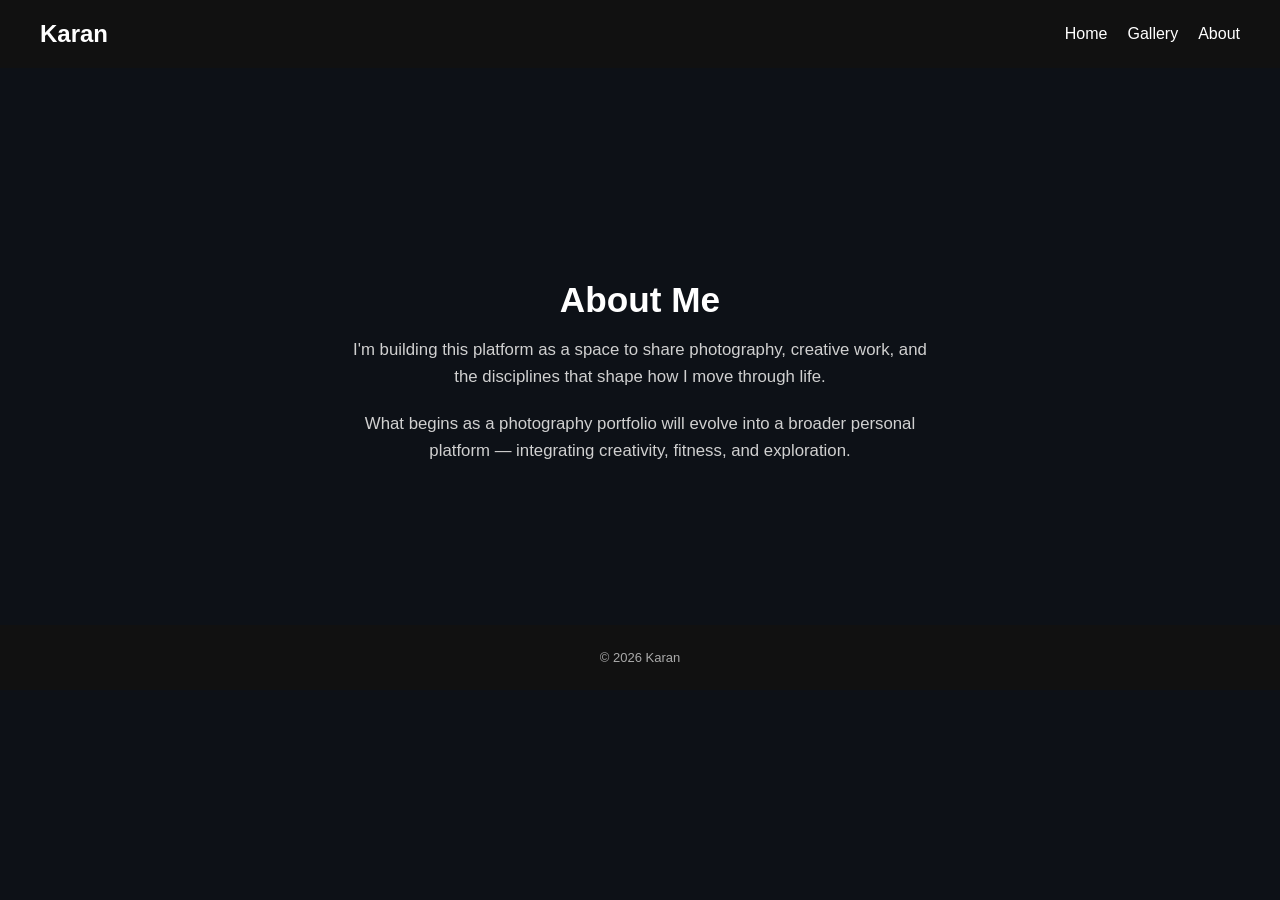
<file: site/about.html>
<!DOCTYPE html>
<html lang="en">
<head>
    <meta charset="UTF-8">
    <meta name="viewport" content="width=device-width, initial-scale=1.0">
    <title>About | Karan</title>
    <link rel="stylesheet" href="css/style.css">
</head>
<body>

    <!-- NAVBAR -->
    <nav>
        <div class="nav-container">
            <h1 class="logo">Karan</h1>
            <ul class="nav-links">
                <li><a href="index.html">Home</a></li>
                <li><a href="gallery.html">Gallery</a></li>
                <li><a href="about.html">About</a></li>
            </ul>
        </div>
    </nav>

    <!-- ABOUT SECTION -->
    <section class="hero">
        <h2>About Me</h2>
        <p>
            I'm building this platform as a space to share photography, creative work, 
            and the disciplines that shape how I move through life.
        </p>

        <p>
            What begins as a photography portfolio will evolve into a broader personal platform — 
            integrating creativity, fitness, and exploration.
        </p>
    </section>

    <!-- FOOTER -->
    <footer>
        <p>© 2026 Karan</p>
    </footer>

</body>
</html>
</file>
<file: site/css/style.css>
/* RESET */
* {
    margin: 0;
    padding: 0;
    box-sizing: border-box;
}

/* BASE */
body {
    font-family: Arial, sans-serif;
    background-color: #0d1117;
    color: white;
}

/* NAVBAR */
nav {
    background: #111;
    padding: 20px 40px;
}

.nav-container {
    display: flex;
    justify-content: space-between;
    align-items: center;
}

.logo {
    margin: 0;
    font-size: 1.5rem;
    font-weight: bold;
}

.nav-links {
    list-style: none;
    display: flex;
    gap: 20px;
}

.nav-links a {
    color: white;
    text-decoration: none;
}

.nav-links a:hover {
    color: #00bcd4;
}

/* GLOBAL SECTION SPACING */
section {
    padding: 40px 20px;
    margin: 100px auto;
    max-width: 1000px;
}

/* HERO */
.hero {
    text-align: center;
    padding: 90px 20px 60px;
    max-width: 1000px;
    margin: 120px auto 80px;
}

.hero h2 {
    font-size: 2.2rem;
    line-height: 1.25;
    margin-bottom: 15px;
}

.hero p {
    max-width: 600px;
    margin: 0 auto 20px;
    line-height: 1.6;
    font-size: 1.05rem;
    color: #d0d0d0;
}

/* BUTTON */
.btn {
    display: inline-block;
    margin-top: 20px;
    padding: 10px 20px;
    background: #00bcd4;
    color: black;
    text-decoration: none;
    border-radius: 5px;
    transition: transform 0.2s ease, opacity 0.2s ease;
}

.btn:hover {
    opacity: 0.9;
    transform: translateY(-2px);
}

/* ABOUT */
.about-preview {
    max-width: 650px;
    margin: 40px auto 0;
    text-align: center;
    border-top: 1px solid rgba(255,255,255,0.08);
    padding-top: 50px;
}

.about-preview h2 {
    font-size: 26px;
    margin-bottom: 14px;
}

.about-preview p {
    font-size: 17px;
    line-height: 1.6;
    color: #ccc;
}

/* FEATURED */
.featured {
    text-align: center;
    padding: 40px 20px 60px;
}

.featured h2 {
    font-size: 26px;
    margin-bottom: 25px;
}

/* FEATURED GRID */
.featured-grid {
    display: flex;
    justify-content: center;
    gap: 20px;
    flex-wrap: wrap;
}

.featured-grid img {
    width: 240px;
    height: 170px;
    object-fit: cover;
    border-radius: 8px;
    transition: transform 0.2s ease, opacity 0.2s ease;
}

.featured-grid img:hover {
    transform: scale(1.03);
    opacity: 0.9;
}

/* GALLERY */
.gallery-grid {
    display: grid;
    grid-template-columns: repeat(3, 1fr);
    gap: 18px;
    padding: 20px;
    max-width: 1000px;
    margin: 0 auto;
}

.gallery-grid img {
    width: 100%;
    height: 220px;
    object-fit: cover;
    border-radius: 8px;
    transition: transform 0.2s ease, opacity 0.2s ease;
}

.gallery-grid img:hover {
    transform: scale(1.03);
    opacity: 0.9;
}

/* FOOTER */
footer {
    text-align: center;
    padding: 25px 20px;
    background: #111;
    font-size: 13px;
    color: #aaa;
}

.card {
    text-align: center;
}

.card p {
    margin-top: 12px;
    font-size: 15px;
    color: #ccc;
    letter-spacing: 0.5px;	
}

.card img {
    transition: transform 0.25s ease, box-shadow 0.25s ease;
}

.card img:hover {
    transform: scale(1.04);
    box-shadow: 0 10px 25px rgba(0,0,0,0.5);
}
</file>
